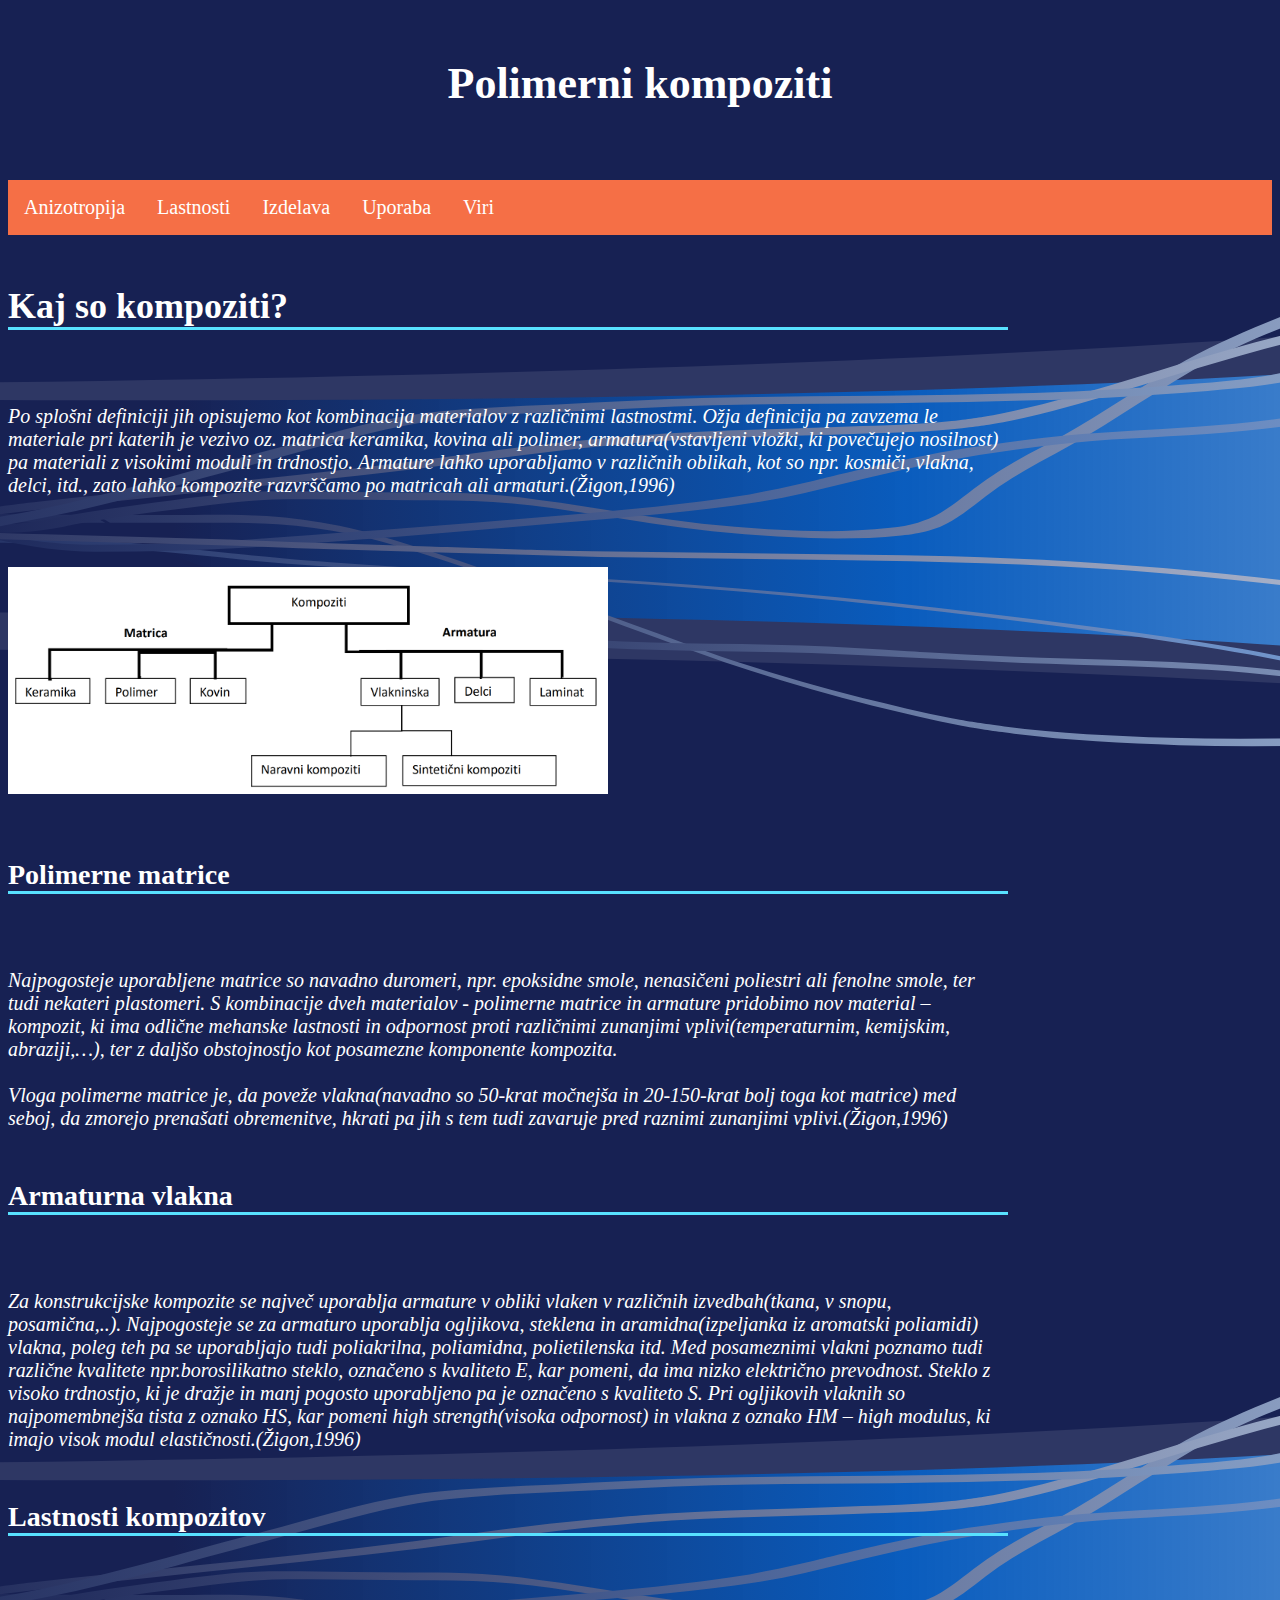
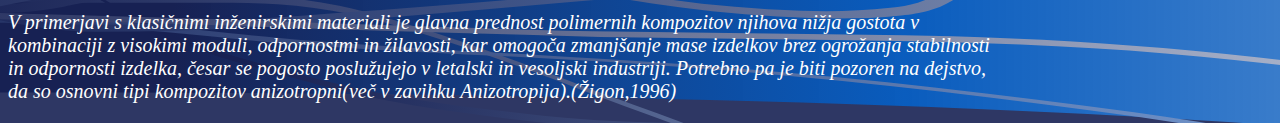
<file: index.html>
<!DOCTYPE html>
<html>
	<head>
		<meta chraset="UTF-8">
		<meta name = "description" content="To je moja spletna stran o polimernih kompozitih.">
			<title>Polimerni kompoziti</title>
			
			<link rel="stylesheet"	type="text/css" href="Kompoziti.css" />
			
		</head>
		
		<body>
			<header>
			<h1>Polimerni kompoziti</h1>	<!--hx je za podnaslov-->
			</header>
			
			<br>
			<nav>
			<ul>
			<li><a href=Anizotropija>Anizotropija</a></li>
			<li><a href=Lastnosti>Lastnosti</a></li>
			<li><a href=Izdelava>Izdelava</a></li>
			<li><a href=Uporaba>Uporaba</a></li>
			<li><a href=Viri>Viri</a></li>
			</ul>
			</nav>
			
			<section>
			<h2>Kaj so kompoziti?</h2>	<!--kratek pregled definicije-->
			
			<p>Po splošni definiciji jih opisujemo kot kombinacija materialov z različnimi lastnostmi.
			Ožja definicija pa zavzema le materiale pri katerih je vezivo oz. matrica keramika, kovina ali polimer,
			armatura(vstavljeni vložki, ki povečujejo nosilnost) pa materiali z visokimi moduli in trdnostjo.
			Armature lahko uporabljamo v različnih oblikah, kot so npr. kosmiči, vlakna, delci, itd., zato lahko kompozite razvrščamo po matricah ali armaturi.(Žigon,1996)</p>
			
			<img src="Delitev.png" width="600"><br>	<!--br je oznaka za break da gre v novo vrstico-->
			
			
			<h3>Polimerne matrice</h3>
			
			<p>Najpogosteje uporabljene matrice so navadno duromeri, npr. epoksidne smole, nenasičeni poliestri ali fenolne smole, ter tudi nekateri plastomeri. S kombinacije dveh materialov - polimerne matrice in armature pridobimo nov material – kompozit, ki ima odlične mehanske lastnosti in odpornost proti različnimi zunanjimi vplivi(temperaturnim, kemijskim, abraziji,…), ter z daljšo obstojnostjo kot posamezne komponente kompozita. <br><br>
			Vloga polimerne matrice je, da poveže vlakna(navadno so 50-krat močnejša in 20-150-krat bolj toga kot matrice) med seboj, da zmorejo prenašati obremenitve, hkrati pa jih s tem tudi zavaruje pred raznimi zunanjimi vplivi.(Žigon,1996)</p>
			
			
			<h3>Armaturna vlakna</h3>
			
			<p>Za konstrukcijske kompozite se največ uporablja armature v obliki vlaken v različnih izvedbah(tkana, v snopu, posamična,..). Najpogosteje se za armaturo uporablja ogljikova, steklena in aramidna(izpeljanka iz aromatski poliamidi) vlakna, poleg teh pa se uporabljajo tudi poliakrilna, poliamidna, polietilenska itd. Med posameznimi vlakni poznamo tudi različne kvalitete npr.borosilikatno steklo, označeno s kvaliteto E, kar pomeni, da ima nizko električno prevodnost. Steklo z visoko trdnostjo, ki je dražje in manj pogosto uporabljeno pa je označeno s kvaliteto S. Pri ogljikovih vlaknih so najpomembnejša tista z oznako HS, kar pomeni high strength(visoka odpornost) in vlakna z oznako HM – high modulus, ki imajo visok modul elastičnosti.(Žigon,1996)</p>
			
			<h3>Lastnosti kompozitov</h3>	<!--kratek pregled lastnosti, več informacij v zavihkih-->
			
			<p>V primerjavi s klasičnimi inženirskimi materiali je glavna prednost polimernih kompozitov njihova nižja gostota v kombinaciji z visokimi moduli, odpornostmi in žilavosti, kar omogoča zmanjšanje mase izdelkov brez ogrožanja stabilnosti in odpornosti izdelka, česar se pogosto poslužujejo v letalski in vesoljski industriji. Potrebno pa je biti pozoren na dejstvo, da so osnovni tipi kompozitov anizotropni(več v zavihku Anizotropija).(Žigon,1996)</p>
			</section>
		</body>
	</head>
</html>
</file>
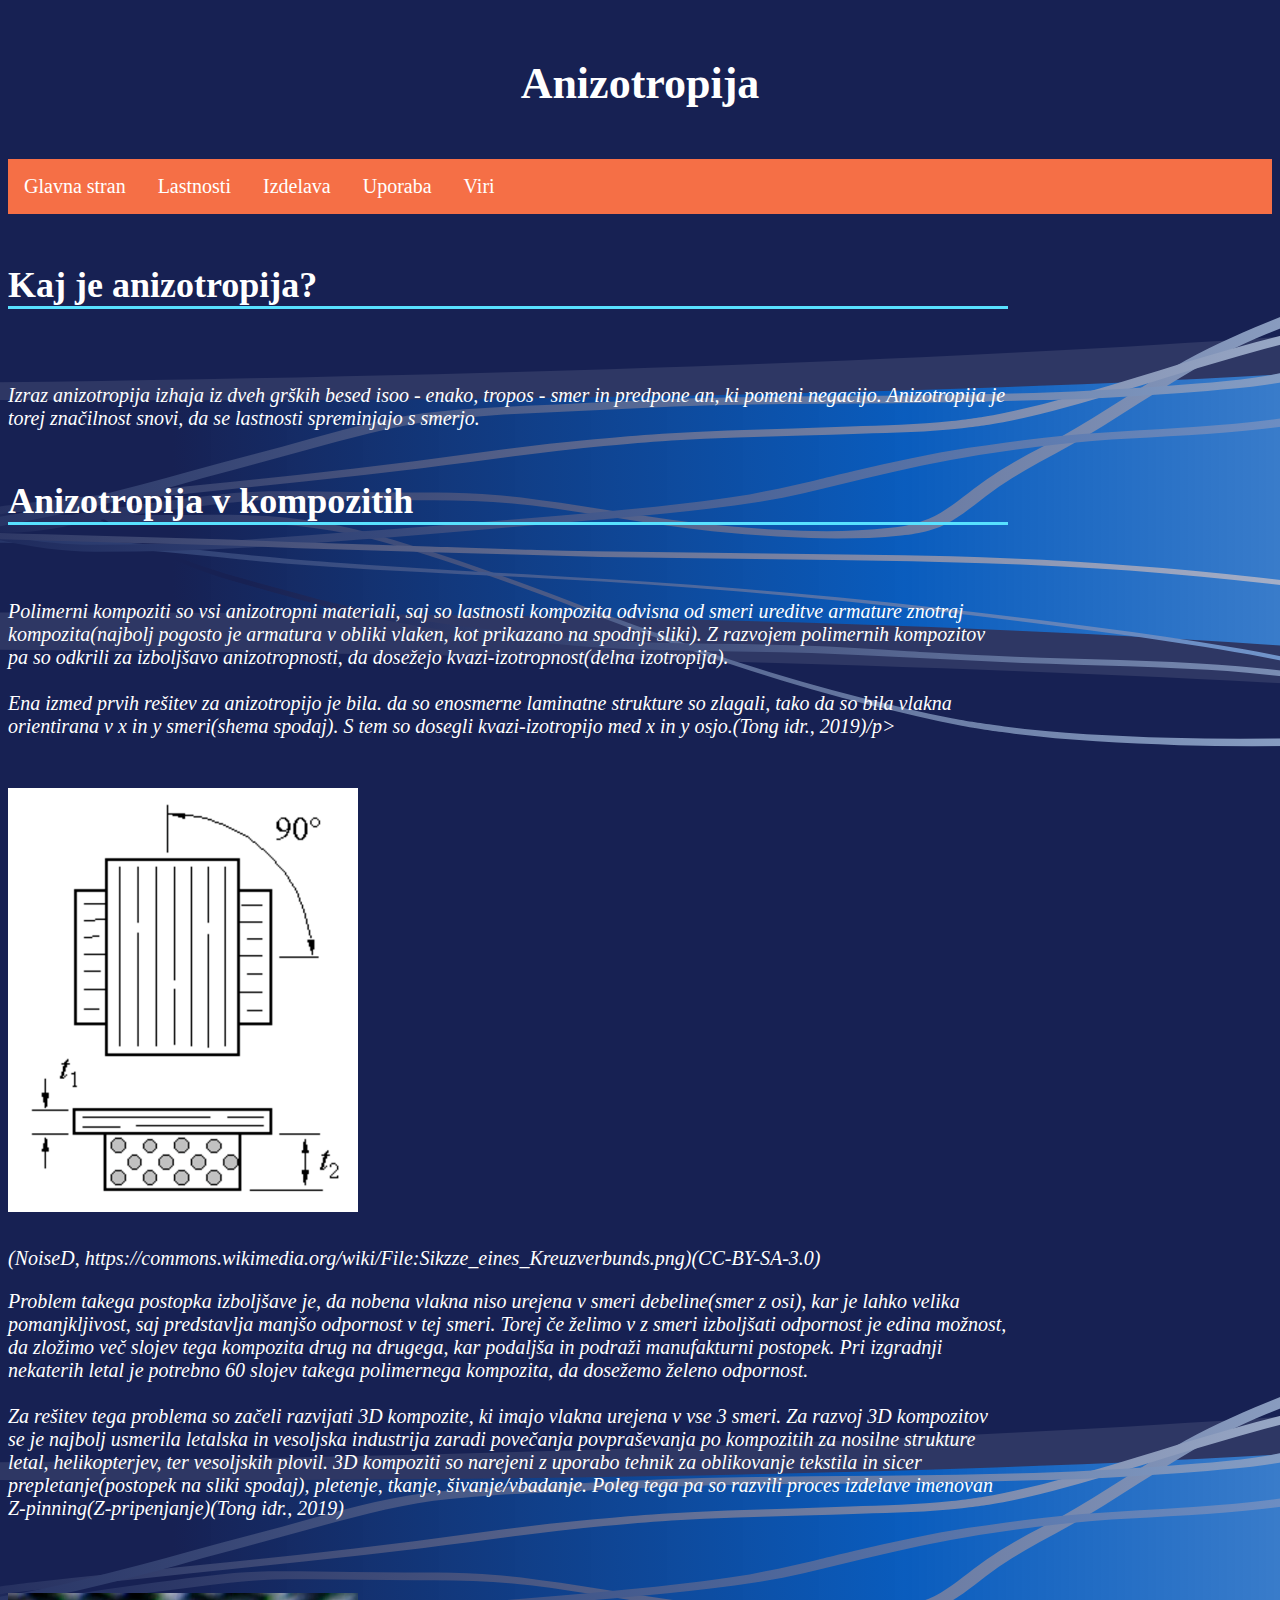
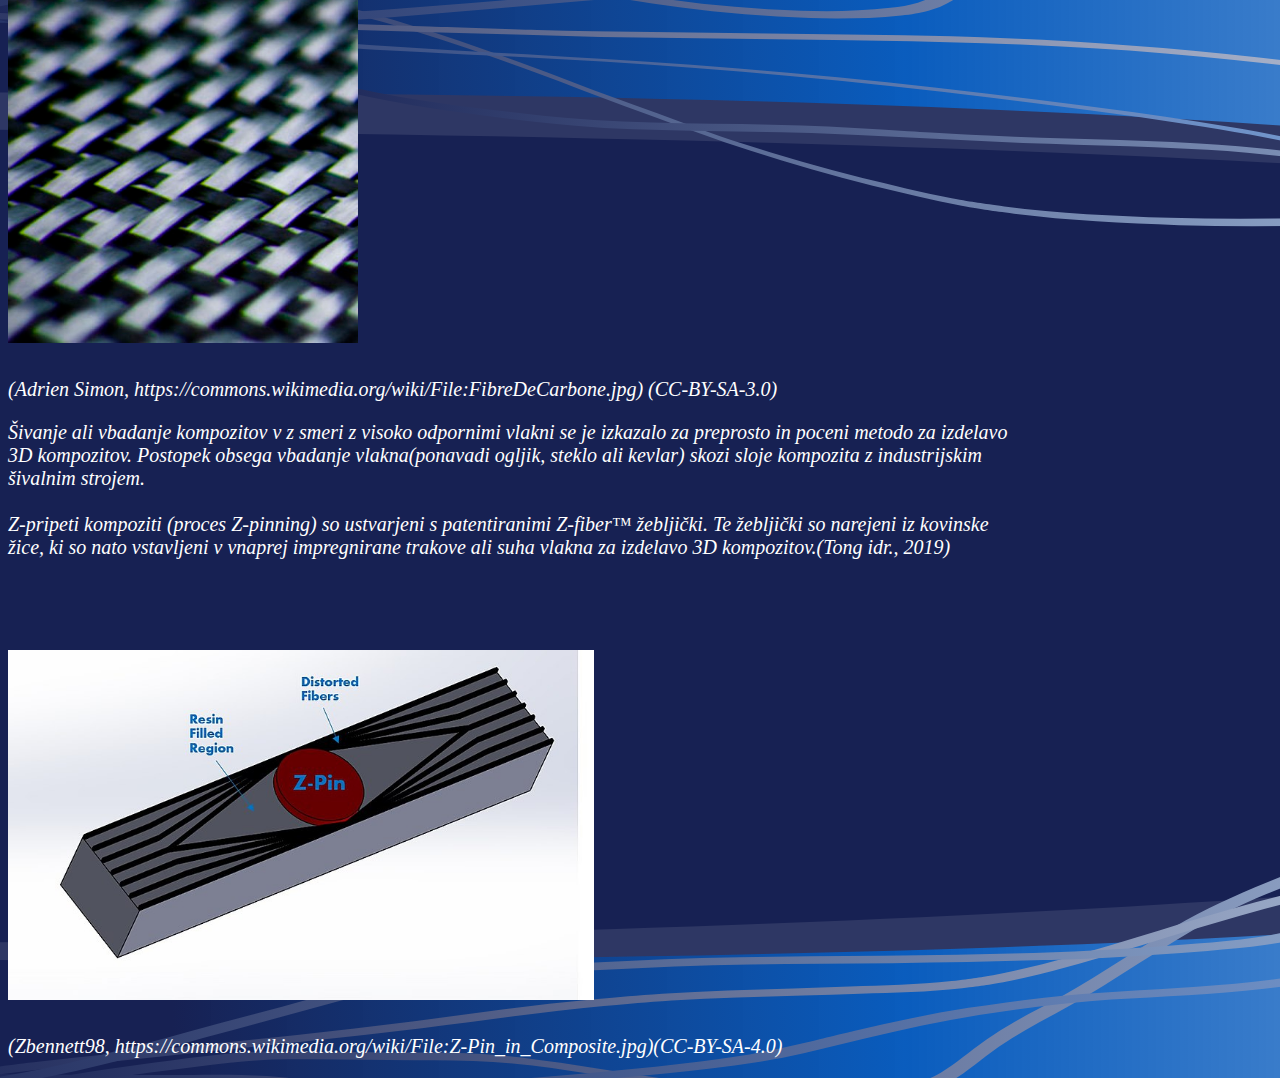
<file: Anizotropija.html>
<!DOCTYPE html>
<html>
	<head>
		<meta chraset="UTF-8">
		<meta name = "description" content="Zavihek o anizotropiji">
			<title>Anizotropija</title>
			
			<link rel="stylesheet"	type="text/css" href="Kompoziti.css" />
			
		</head>
		<body>
			<h1>Anizotropija</h1>	<!--hx je za podnaslov-->
			
			<ul>
			<li><a href=index>Glavna stran</a></li>
			<li><a href=Lastnosti>Lastnosti</a></li>
			<li><a href=Izdelava>Izdelava</a></li>
			<li><a href=Uporaba>Uporaba</a></li>
			<li><a href=Viri>Viri</a></li>
			</ul>
			
			<section>
			<h2>Kaj je anizotropija?</h2>
			
			<p>Izraz anizotropija izhaja iz dveh grških besed isoo - enako, tropos - smer in predpone an, ki pomeni negacijo. Anizotropija je torej značilnost snovi, da se lastnosti spreminjajo s smerjo. </p>
			
			<h2>Anizotropija v kompozitih</h2>
			
			<p>Polimerni kompoziti so vsi anizotropni materiali, saj so lastnosti kompozita odvisna od smeri ureditve armature znotraj kompozita(najbolj pogosto je armatura v obliki vlaken, kot prikazano na spodnji sliki). Z razvojem polimernih kompozitov pa so odkrili za izboljšavo anizotropnosti, da dosežejo kvazi-izotropnost(delna izotropija).<br>
			<br>
			Ena izmed prvih rešitev za anizotropijo je bila. da so enosmerne laminatne strukture so zlagali, tako da so bila vlakna orientirana v x in y smeri(shema spodaj). S tem so dosegli kvazi-izotropijo med x in y osjo.(Tong idr., 2019)/p>
			
			<img src="Shema kompozita.png" alt="Shema 2d vlakninskega kompozita" width="350">
			<p>(NoiseD, https://commons.wikimedia.org/wiki/File:Sikzze_eines_Kreuzverbunds.png)(CC-BY-SA-3.0)</p>
			
			<p>Problem takega postopka izboljšave je, da nobena vlakna niso urejena v smeri debeline(smer z osi), kar je lahko velika pomanjkljivost, saj predstavlja manjšo odpornost v tej smeri. Torej če želimo v z smeri izboljšati odpornost je edina možnost, da zložimo več slojev tega kompozita drug na drugega, kar podaljša in podraži manufakturni postopek. Pri izgradnji nekaterih letal je potrebno 60 slojev takega polimernega kompozita, da dosežemo želeno odpornost.<br>
			<br>
			Za rešitev tega problema so začeli razvijati 3D kompozite, ki imajo vlakna urejena v vse 3 smeri. Za razvoj 3D kompozitov se je najbolj usmerila letalska in vesoljska industrija zaradi povečanja povpraševanja po kompozitih za nosilne strukture letal, helikopterjev, ter vesoljskih plovil. 3D kompoziti so narejeni z uporabo tehnik za oblikovanje tekstila in sicer prepletanje(postopek na sliki spodaj), pletenje, tkanje, šivanje/vbadanje. Poleg tega pa so razvili proces izdelave imenovan Z-pinning(Z-pripenjanje)(Tong idr., 2019)
			<br><br>
			<img src="Carbon fibre.jpg" alt="Struktura pletenih ogljikovih vlaken" width="350">
			<p>(Adrien Simon, https://commons.wikimedia.org/wiki/File:FibreDeCarbone.jpg) (CC-BY-SA-3.0)</p>
			
			<p>Šivanje ali vbadanje kompozitov v z smeri z visoko odpornimi vlakni se je izkazalo za preprosto in poceni metodo za izdelavo 3D kompozitov. Postopek obsega vbadanje vlakna(ponavadi ogljik, steklo ali kevlar) skozi sloje kompozita z industrijskim šivalnim strojem.<br>
			<br>
			Z-pripeti kompoziti (proces Z-pinning) so ustvarjeni s patentiranimi Z-fiber™ žebljički. Te žebljički so narejeni iz kovinske žice, ki so nato vstavljeni v vnaprej impregnirane trakove ali suha vlakna za izdelavo 3D kompozitov.(Tong idr., 2019)</p>
			<br>
			<img src="Z-pinning.jpg" alt="Z-pinning" height="350">
			<p>(Zbennett98, https://commons.wikimedia.org/wiki/File:Z-Pin_in_Composite.jpg)(CC-BY-SA-4.0)</p>
			
			</section>
			
		</body>
	</head>
</html>
</file>
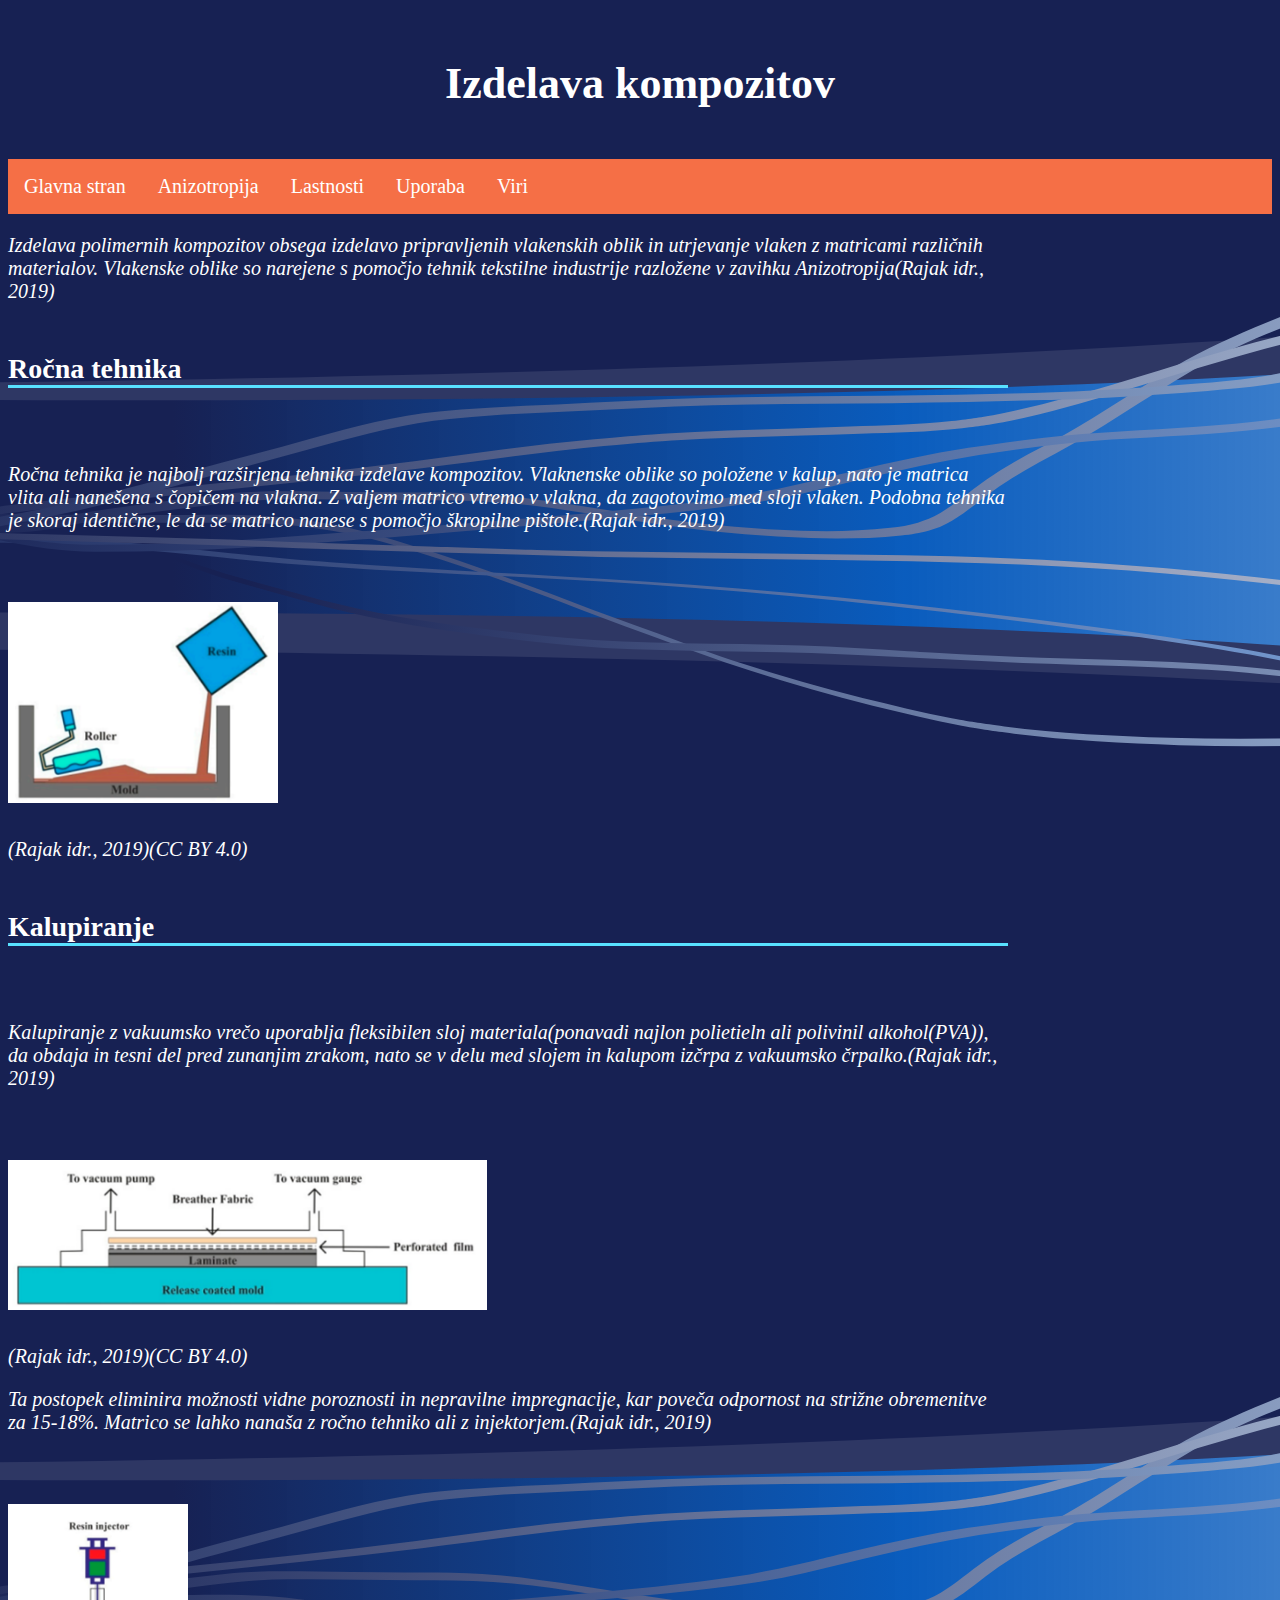
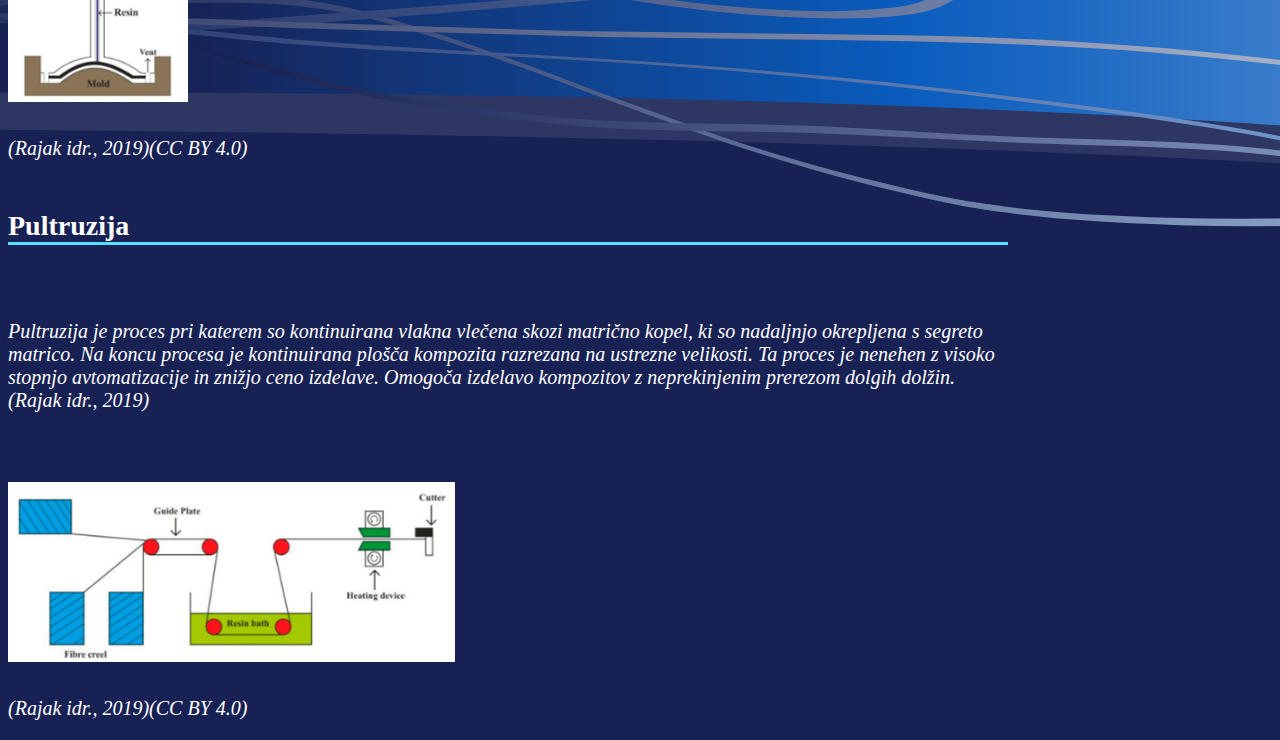
<file: Izdelava.html>
<!DOCTYPE html>
<html>
	<head>
		<meta chraset="UTF-8">
		<meta name = "description" content="Zavihek o Lastnostih kompozitov">
			<title>Izdelava</title>
			
			<link rel="stylesheet"	type="text/css" href="Kompoziti.css" />
			
		</head>
		<body>
			<h1>Izdelava kompozitov</h1>	<!--hx je za podnaslov-->
			
			<ul>
			<li><a href=index>Glavna stran</a></li>
			<li><a href=Anizotropija>Anizotropija</a></li>
			<li><a href=Lastnosti>Lastnosti</a></li>
			<li><a href=Uporaba>Uporaba</a></li>
			<li><a href=Viri>Viri</a></li>
			</ul>
			
			<section>
			
			<p>Izdelava polimernih kompozitov obsega izdelavo pripravljenih vlakenskih oblik in utrjevanje vlaken z matricami različnih materialov. Vlakenske oblike so narejene  s pomočjo tehnik tekstilne industrije razložene v zavihku Anizotropija(Rajak idr., 2019)</p>
			
			<h3>Ročna tehnika</h3>
			
			<p>Ročna tehnika je najbolj razširjena tehnika izdelave kompozitov. Vlaknenske oblike so položene v kalup, nato je matrica vlita ali nanešena s čopičem na vlakna. Z valjem matrico vtremo v vlakna, da zagotovimo med sloji vlaken. Podobna tehnika je skoraj identične, le da se matrico nanese s pomočjo škropilne pištole.(Rajak idr., 2019)</p>
			
			<img src="Ročno.png" alt="Ročna tehnika" width="270">
			<p>(Rajak idr., 2019)(CC BY 4.0)</p>
			
			
			<h3>Kalupiranje</h3>
			
			<p>Kalupiranje z vakuumsko vrečo uporablja fleksibilen sloj materiala(ponavadi najlon polietieln ali polivinil alkohol(PVA)), da obdaja in tesni del pred zunanjim zrakom, nato se v delu med slojem in kalupom izčrpa z vakuumsko črpalko.(Rajak idr., 2019)</p>
			
			<img src="Kalup.png" alt="Kalupiranje" height="150">
			<p>(Rajak idr., 2019)(CC BY 4.0)</p>
			
			
			<p>Ta postopek eliminira možnosti vidne poroznosti in nepravilne impregnacije, kar poveča odpornost na strižne obremenitve za 15-18%. Matrico se lahko nanaša z ročno tehniko ali z injektorjem.(Rajak idr., 2019)</p>
			
			<img src="Injektor.png" alt="Kalupiranje z injektorjem" width="180">
			<p>(Rajak idr., 2019)(CC BY 4.0)</p>
			
			<h3>Pultruzija</h3>
			
			<p>Pultruzija je proces pri katerem so kontinuirana vlakna vlečena skozi matrično kopel, ki so nadaljnjo okrepljena s segreto matrico. Na koncu procesa je kontinuirana plošča kompozita razrezana na ustrezne velikosti. Ta proces je nenehen z visoko stopnjo avtomatizacije in znižjo ceno izdelave. Omogoča izdelavo kompozitov z neprekinjenim prerezom dolgih dolžin.(Rajak idr., 2019)</p>
			
			<img src="Pultruzija.png" alt="Pultruzija" height="180">
			<p>(Rajak idr., 2019)(CC BY 4.0)</p>
			
			</section>
			
		</body>
	</head>
</html>
</file>
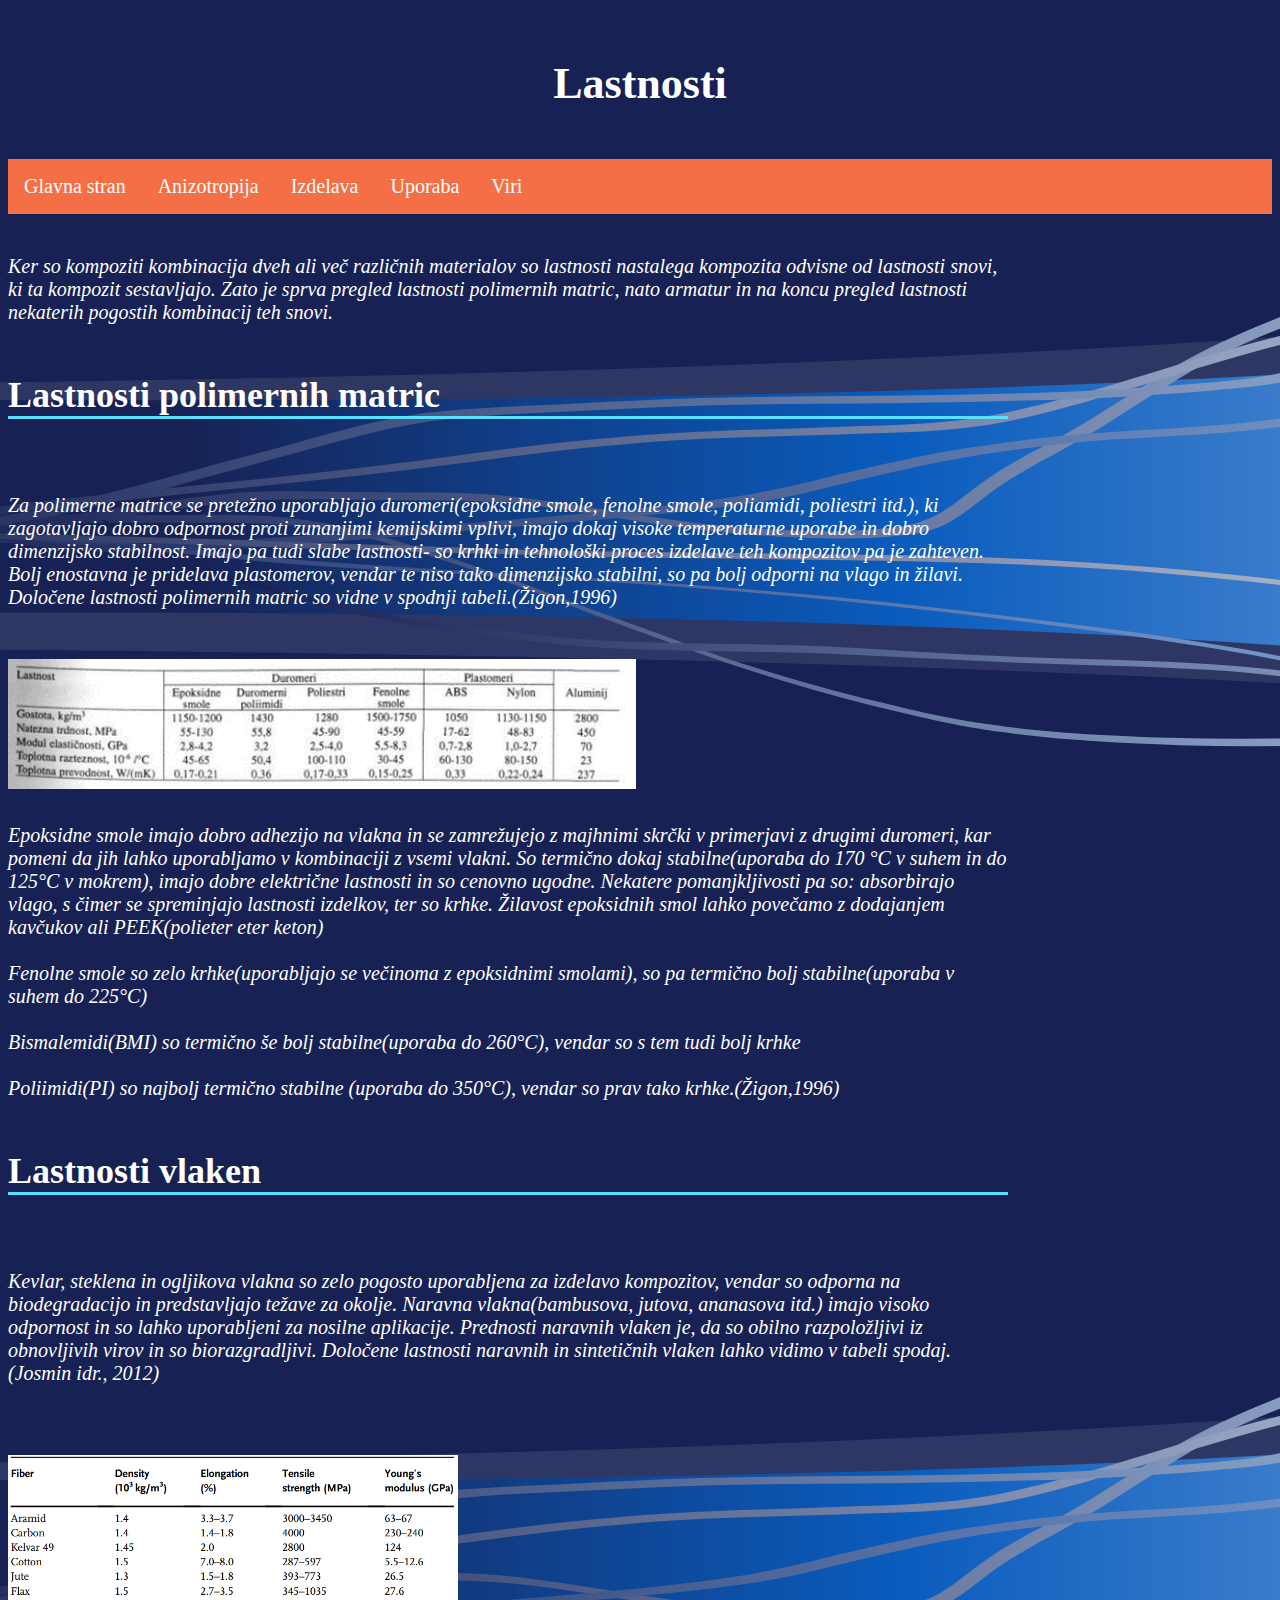
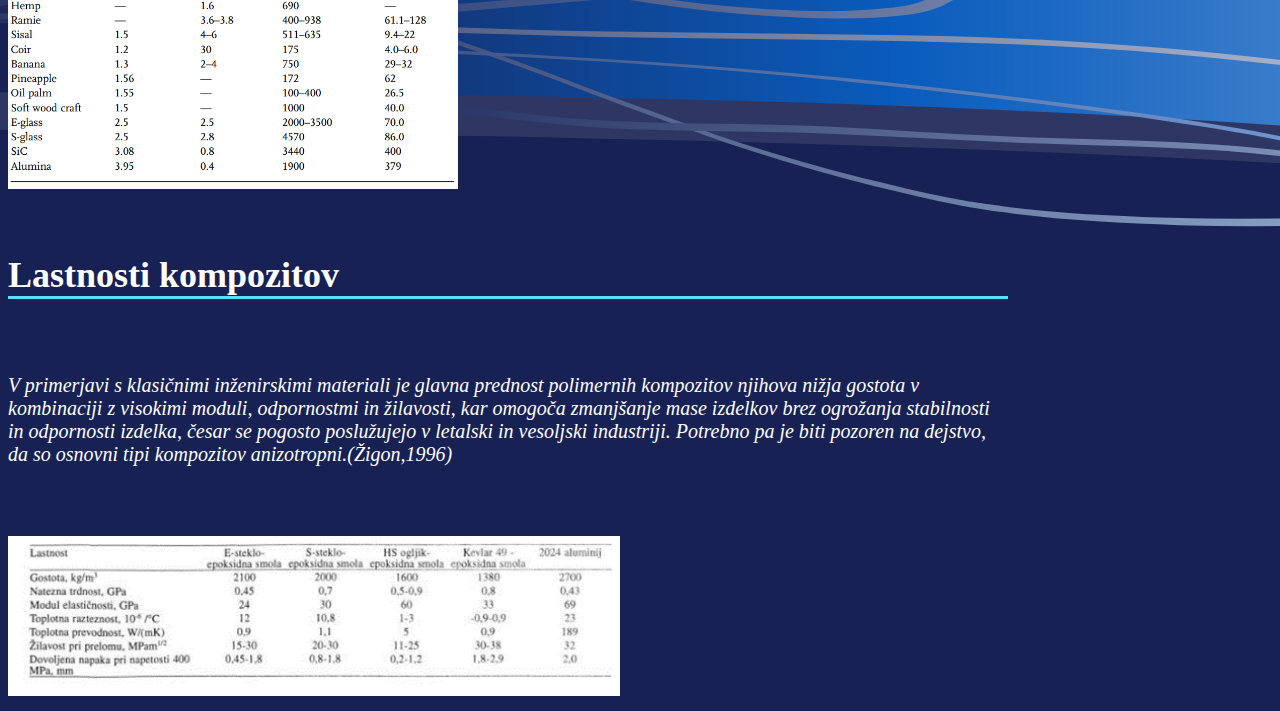
<file: Lastnosti.html>
<!DOCTYPE html>
<html>
	<head>
		<meta chraset="UTF-8">
		<meta name = "description" content="Zavihek o Lastnostih kompozitov">
			<title>Lastnosti</title>
			
			<link rel="stylesheet"	type="text/css" href="Kompoziti.css" />
			
			
		</head>
		<body>
			<h1>Lastnosti</h1>	<!--hx je za podnaslov-->
			
			
			<ul>
			<li><a href=index>Glavna stran</a></li>
			<li><a href=Anizotropija>Anizotropija</a></li>
			<li><a href=Izdelava>Izdelava</a></li>
			<li><a href=Uporaba>Uporaba</a></li>
			<li><a href=Viri>Viri</a></li>
			</ul>
			
			<section>
			<br>
			<p>Ker so kompoziti kombinacija dveh ali več različnih materialov so lastnosti nastalega kompozita odvisne od lastnosti snovi, ki ta kompozit sestavljajo. Zato je sprva pregled lastnosti polimernih matric, nato armatur in na koncu pregled lastnosti nekaterih pogostih kombinacij teh snovi.</p>
			
			<h2>Lastnosti polimernih matric</h2>
			
			<p>Za polimerne matrice se pretežno uporabljajo duromeri(epoksidne smole, fenolne smole, poliamidi, poliestri itd.), ki zagotavljajo dobro odpornost proti zunanjimi kemijskimi vplivi, imajo dokaj visoke temperaturne uporabe in dobro dimenzijsko stabilnost. Imajo pa tudi slabe lastnosti- so krhki in tehnološki proces izdelave teh kompozitov pa je zahteven. Bolj enostavna je pridelava plastomerov, vendar te niso tako dimenzijsko stabilni, so pa bolj odporni na vlago in žilavi. Določene lastnosti polimernih matric so vidne v spodnji tabeli.(Žigon,1996)
			<br>
			<img src="Matrice.png" alt="Lastnosti matric" height="130">
			
			<p>Epoksidne smole imajo dobro adhezijo na vlakna in se zamrežujejo z majhnimi skrčki v primerjavi z drugimi duromeri, kar pomeni da jih lahko uporabljamo v kombinaciji z vsemi vlakni. So termično dokaj stabilne(uporaba do 170 °C v suhem in do 125°C v mokrem), imajo dobre električne lastnosti in so cenovno ugodne. Nekatere pomanjkljivosti pa so: absorbirajo vlago, s čimer se spreminjajo lastnosti izdelkov, ter so krhke. Žilavost epoksidnih smol lahko povečamo z dodajanjem kavčukov ali PEEK(polieter eter keton)<br><br>Fenolne smole so zelo krhke(uporabljajo se večinoma z epoksidnimi smolami), so pa termično bolj stabilne(uporaba v suhem do 225°C)<br><br>Bismalemidi(BMI) so termično še bolj stabilne(uporaba do 260°C), vendar so s tem tudi bolj krhke	<br><br>Poliimidi(PI) so najbolj termično stabilne (uporaba do 350°C), vendar so prav tako krhke.(Žigon,1996)</p>
			
			<h2>Lastnosti vlaken</h2>
			
			<p>Kevlar, steklena in ogljikova vlakna so zelo pogosto uporabljena za izdelavo kompozitov, vendar so odporna na biodegradacijo in predstavljajo težave za okolje. Naravna vlakna(bambusova, jutova, ananasova itd.) imajo visoko odpornost in so lahko uporabljeni za nosilne aplikacije. Prednosti naravnih vlaken je, da so obilno razpoložljivi iz obnovljivih virov in so biorazgradljivi. Določene lastnosti naravnih in sintetičnih vlaken lahko vidimo v tabeli spodaj.(Josmin idr., 2012)</p>
			
			
			<img src="Vlakna.png" alt="Lastnosti vlaken" width="450">
			
			
			<h2>Lastnosti kompozitov</h2>
			
			<p>V primerjavi s klasičnimi inženirskimi materiali je glavna prednost polimernih kompozitov njihova nižja gostota v kombinaciji z visokimi moduli, odpornostmi in žilavosti,  kar omogoča zmanjšanje mase izdelkov brez ogrožanja stabilnosti in odpornosti izdelka, česar se pogosto poslužujejo v letalski in vesoljski industriji. Potrebno pa je biti pozoren na dejstvo, da so osnovni tipi kompozitov anizotropni.(Žigon,1996)</p>
			
			<img src="Lastnosti.png" alt="Lastnosti kompozitov" height="160">
			
			</section>
			
		</body>
	</head>
</html>
</file>
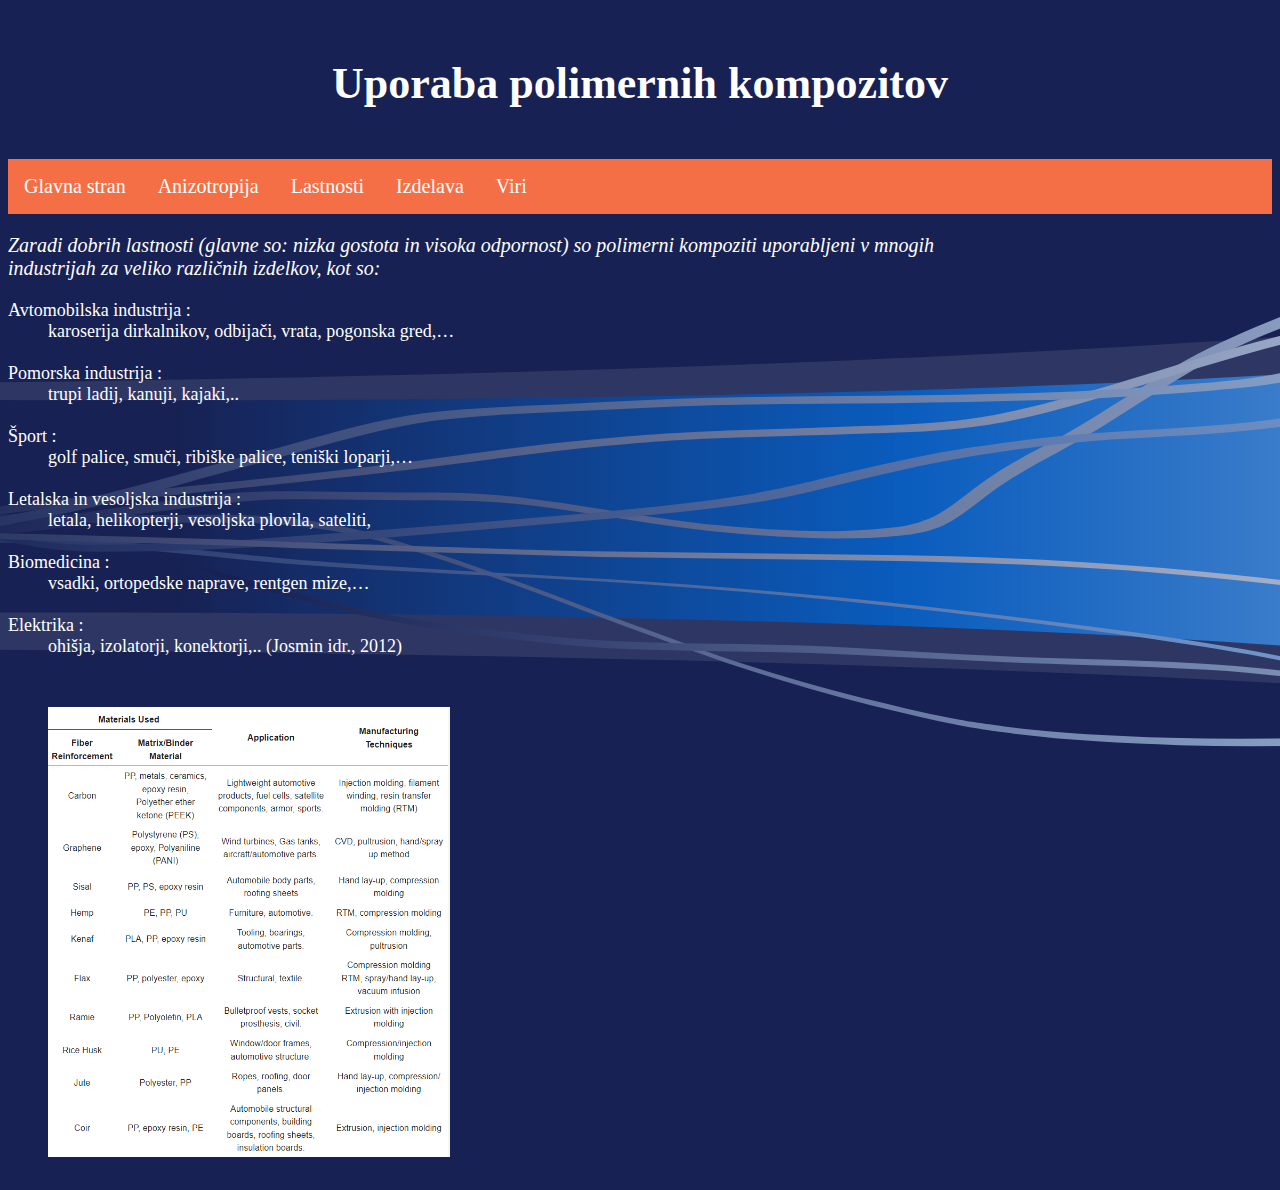
<file: Uporaba.html>
<!DOCTYPE html>
<html>
	<head>
		<meta chraset="UTF-8">
		<meta name = "description" content="Zavihek o Lastnostih kompozitov">
			<title>Uporaba</title>
			
			<link rel="stylesheet"	type="text/css" href="Kompoziti.css" />
			
		</head>
		<body>
			<h1>Uporaba polimernih kompozitov</h1>	<!--hx je za podnaslov-->
			
			<ul>
			<li><a href=index>Glavna stran</a></li>
			<li><a href=Anizotropija>Anizotropija</a></li>
			<li><a href=Lastnosti>Lastnosti</a></li>
			<li><a href=Izdelava>Izdelava</a></li>
			<li><a href=Viri>Viri</a></li>
			</ul>
			
			<section>
			
			<p>Zaradi dobrih lastnosti (glavne so: nizka gostota in visoka odpornost) so polimerni kompoziti uporabljeni v mnogih industrijah za veliko različnih izdelkov, kot so:</p>
		
			<dl>		<!-- definiran seznam: dt je ime kategorije, dd je vsebvina-->
				
				<dt>Avtomobilska industrija :</dt>
				<dd>karoserija dirkalnikov, odbijači, vrata, pogonska gred,…</dd>
			<br>
				<dt>Pomorska industrija :</dt>
				<dd>trupi ladij, kanuji, kajaki,..</dd>
			<br>
				<dt>Šport :</dt>
				<dd>golf palice, smuči, ribiške palice, teniški loparji,…</dd>
			<br>
				<dt>Letalska in vesoljska industrija :</dt>
				<dd>letala, helikopterji, vesoljska plovila, sateliti,</dd>
			<br>
				<dt>Biomedicina :</dt>
				<dd>vsadki, ortopedske naprave, rentgen mize,…</dd>
			<br>
				<dt>Elektrika :</dt>
				<dd>ohišja, izolatorji, konektorji,.. (Josmin idr., 2012)
			
			<br>
		
			<img src="Uporaba.png" alt="Uporaba kompozitov" height="450">
			
			</sectzion>
			
		</body>
	</head>
</html>
</file>
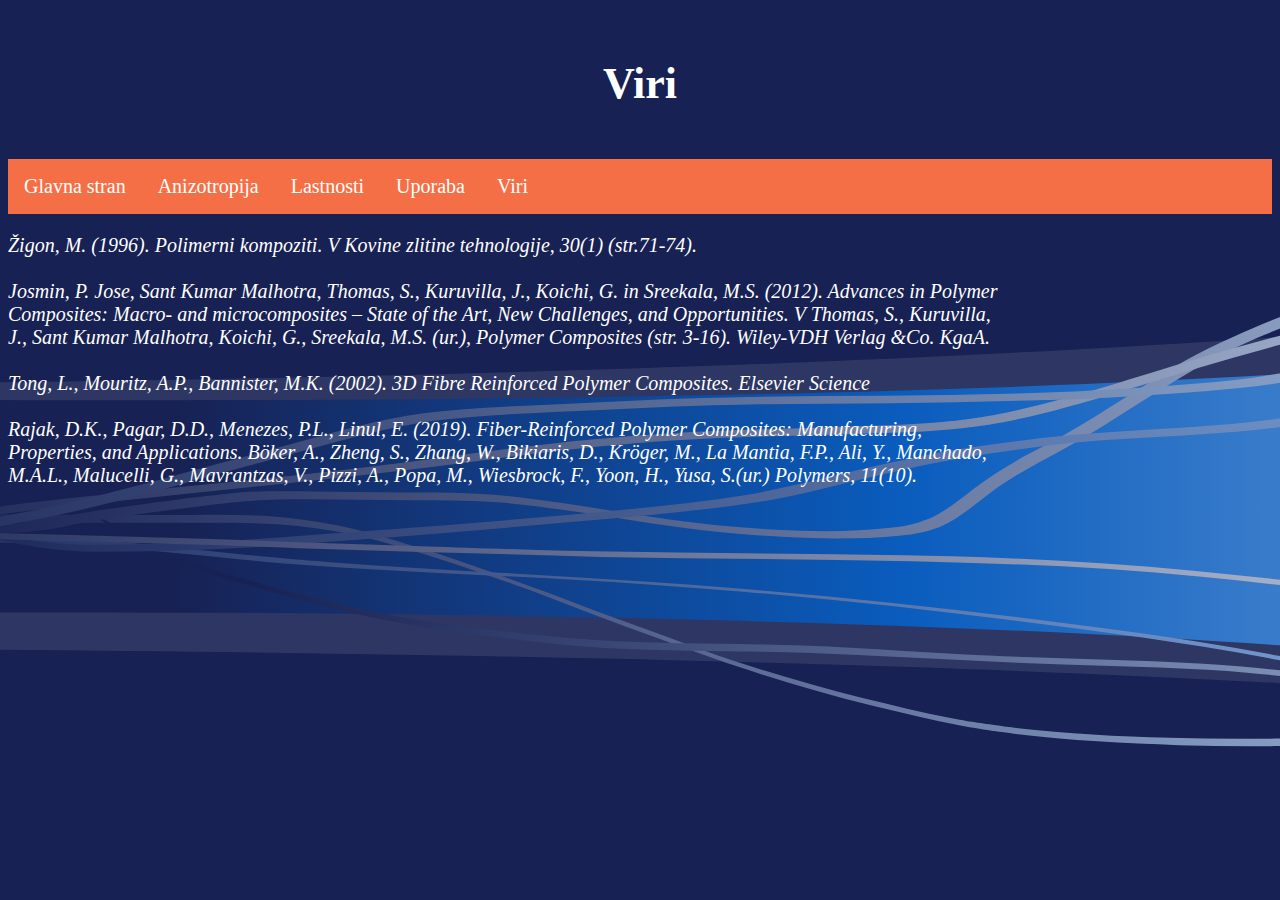
<file: Viri.html>
<!DOCTYPE html>
<html>
	<head>
		<meta chraset="UTF-8">
		<meta name = "description" content="Zavihek o Lastnostih kompozitov">
			<title>Izdelava</title>
			
			<link rel="stylesheet"	type="text/css" href="Kompoziti.css" />
			
		</head>
		<body>
			<h1>Viri</h1>	<!--hx je za podnaslov-->
			
			<ul>
			<li><a href=index>Glavna stran</a></li>
			<li><a href=Anizotropija>Anizotropija</a></li>
			<li><a href=Lastnosti>Lastnosti</a></li>
			<li><a href=Uporaba>Uporaba</a></li>
			<li><a href=Viri>Viri</a></li>
			</ul>
			
			<section>
			
			
				<p>
				Žigon, M. (1996). Polimerni kompoziti. V Kovine zlitine tehnologije, 30(1) (str.71-74).
				<br><br>
				Josmin, P. Jose, Sant Kumar Malhotra, Thomas, S., Kuruvilla, J., Koichi, G. in Sreekala, M.S. (2012). Advances in Polymer Composites: Macro- and microcomposites – State of the Art, New Challenges, and Opportunities. V Thomas, S., Kuruvilla, J., Sant Kumar Malhotra, Koichi, G., Sreekala, M.S. (ur.), Polymer Composites (str. 3-16). Wiley-VDH Verlag &Co. KgaA.
				<br><br>
				Tong, L., Mouritz, A.P., Bannister, M.K. (2002). 3D Fibre Reinforced Polymer Composites. Elsevier Science
				<br><br>
				Rajak, D.K., Pagar, D.D., Menezes, P.L., Linul, E. (2019). Fiber-Reinforced Polymer Composites: Manufacturing, Properties, and Applications. Böker, A., Zheng, S., Zhang, W., Bikiaris, D., Kröger, M., La Mantia, F.P., Ali, Y., Manchado, M.A.L., Malucelli, G., Mavrantzas, V., Pizzi, A., Popa, M., Wiesbrock, F., Yoon, H., Yusa, S.(ur.) Polymers, 11(10).
				</p>
			
			</section>
			
		</body>
	</head>
</html>
</file>
<file: Kompoziti.css>
body {
	background-image: url(Ozadje.svg);
	background-height: 100%;
	font-size: 18px;
	fontfamily: Georgia;
	color: white;
	}
	
	
ul {
  list-style-type: none;
  margin: 0;
  padding: 0;
  overflow: hidden;
  background-color: #F56F46; /* barva pasu */
}



li {
  float: left;
}

li a {
	font-size: 20px;
  display: block;
  color: white;			/* Barva pisave */
  text-align: center;	/* Poravnanost znotraj kvadrata */
  padding: 16px;		/* Definira širino pasu */
  text-decoration: none;
}

li a:hover {
  background-color: #58E1FF; /* barva ob miški na elementu */
}

h1 {
background-image: url(https://t3.ftcdn.net/jpg/01/00/26/96/360_F_100269601_asf7SvP42M8aVhv9FvPOGdQWuGLwHcWh.jpg);
font-size: 44px;
margin: 0;
color: white;
text-align: center;
padding: 50px;}


h2 {
	font-size: 36px;
	border-bottom-style: solid;
	border-bottom-color: #58E1FF;
	margin-bottom: 75px;
	margin-top: 50px;
}

h3 {
	font-size: 28px;
	border-bottom-style: solid;
	border-bottom-color: #58E1FF;
	margin-bottom: 75px;
	margin-top: 50px;
}

p {
	font-style: italic;
	font-size: 20px;
	}
	

section {
	width: 1000px;
	float: left;
}

img {
	margin-top: 50px;
	margin-bottom: 10px;
}
</file>
